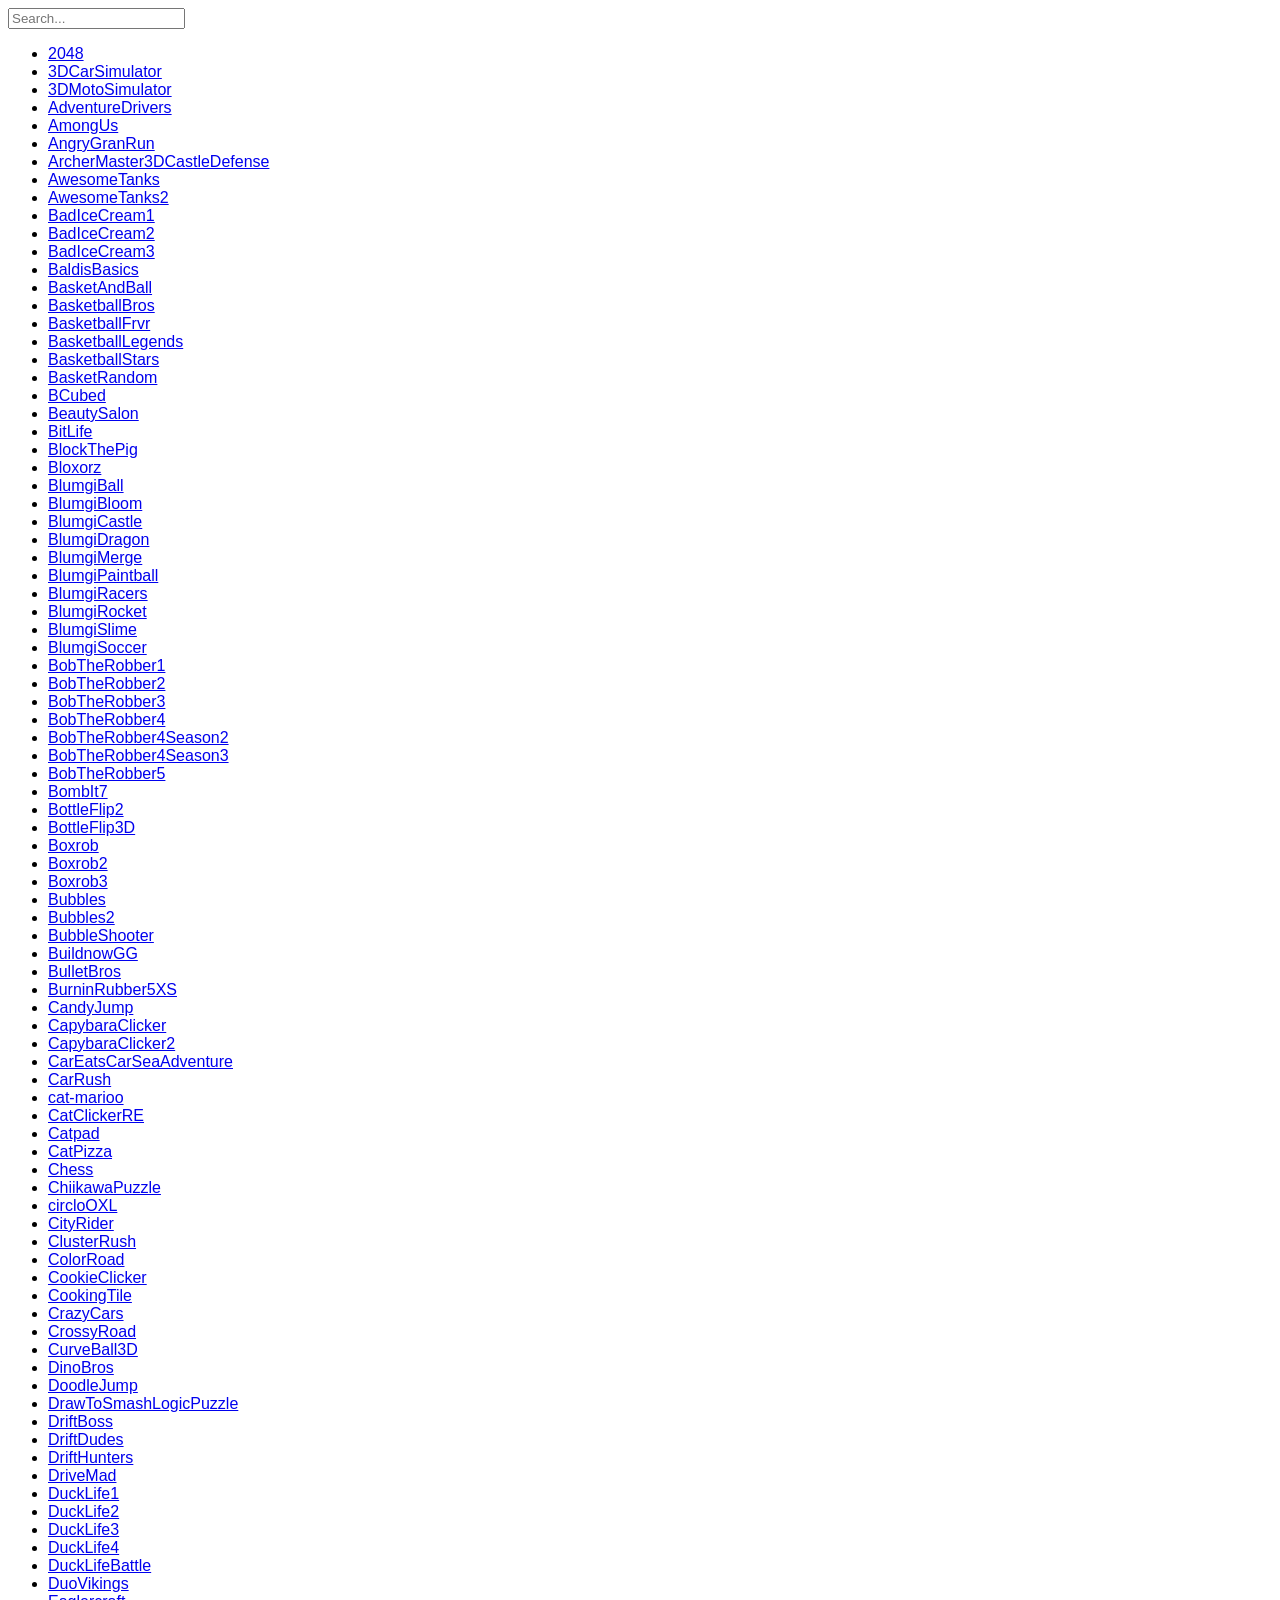
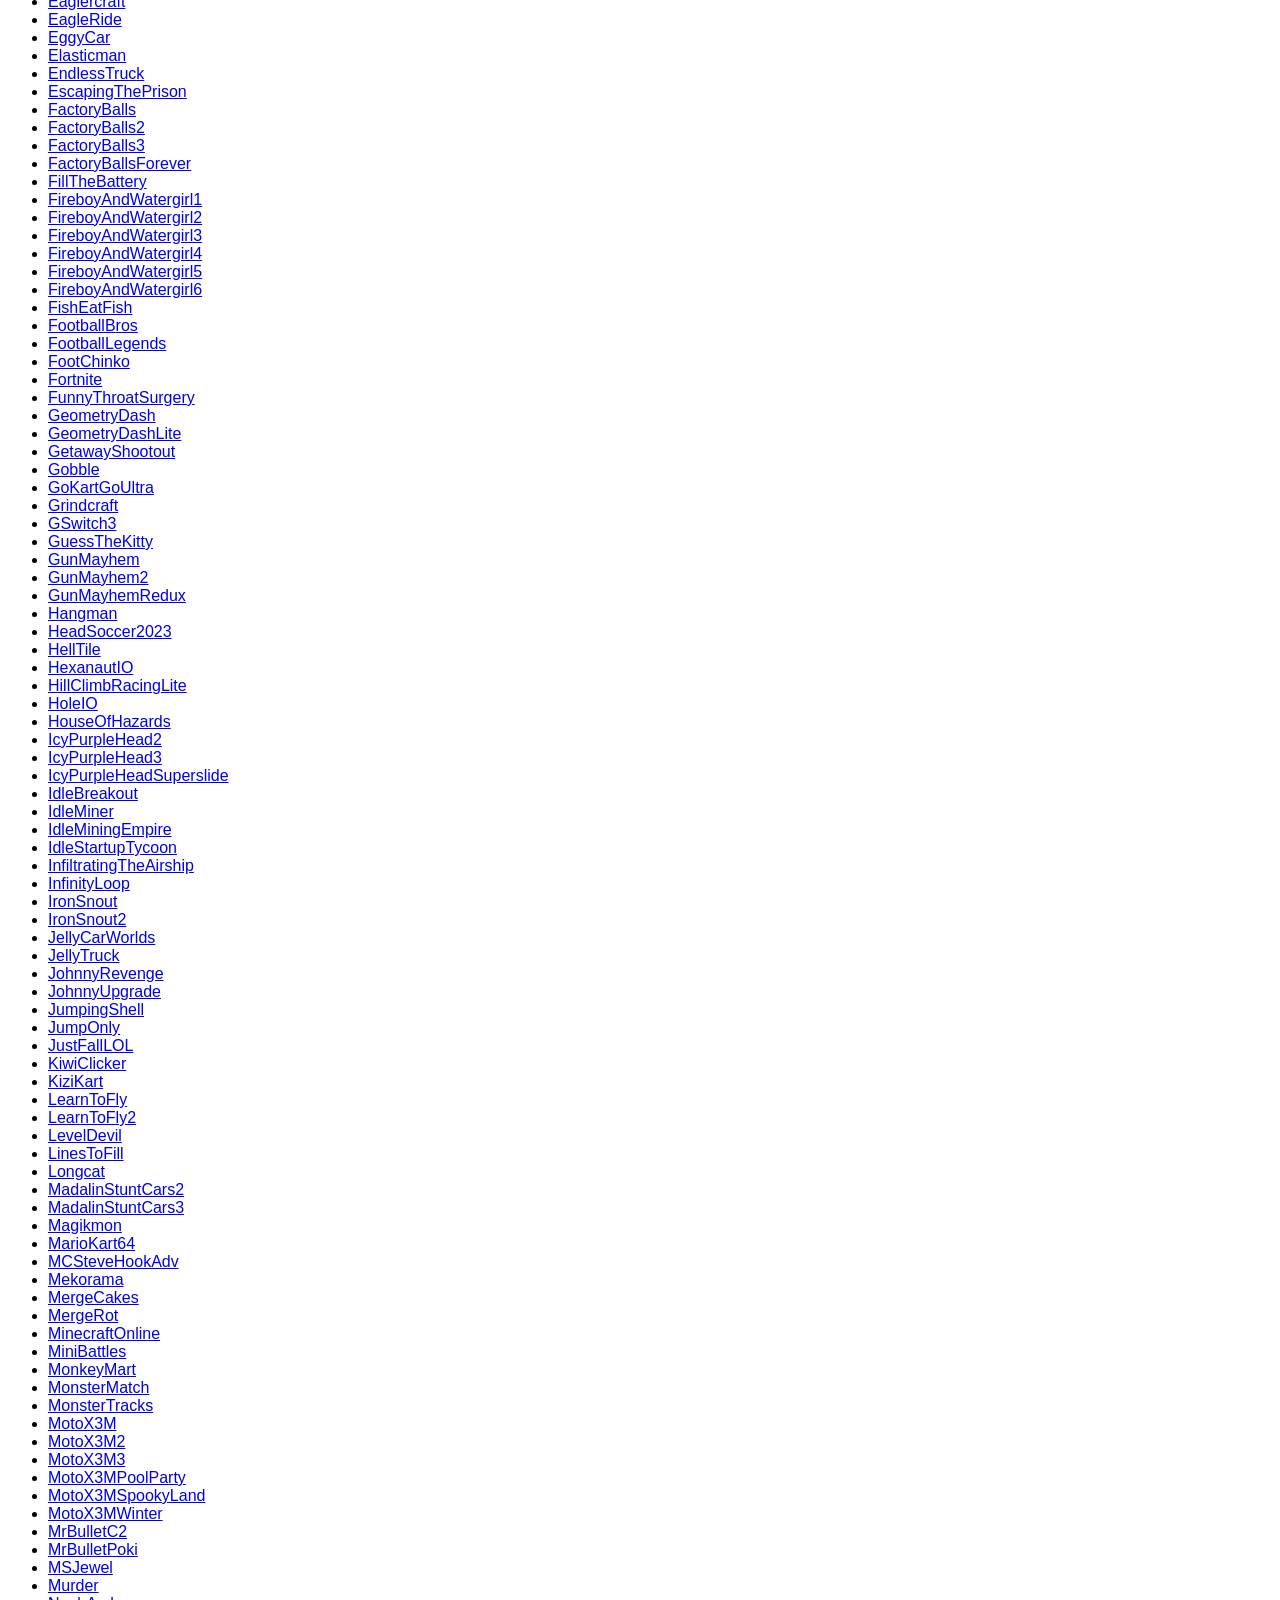
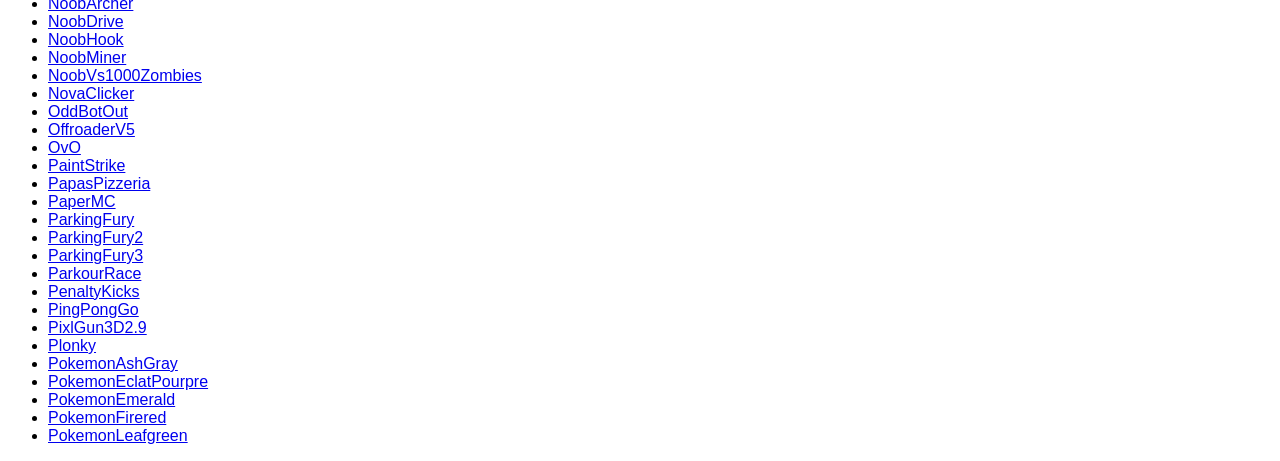
<file: index.html>
<!DOCTYPE html>
<html>
	<head>
		<meta charset="utf-8">
		<meta http-equiv="Content-Type" content="text/html; charset=utf-8">
		<meta name="viewport" content="width=device-width, initial-scale=1.0, user-scalable=no">
		<title>ubg</title>
		<style>
			body {
				font-family: sans-serif
			}

			ul {
				white-space: pre
			}

			.hidden {
				display: none
			}
		</style>
	</head>
	<body>
		<input id="query" autocomplete="off" placeholder="Search..."><br>
		<ul></ul>
		<script>
			(async function() {
				let currentLength = 0;
				let limit = 50;
				let json;
				let forceAdd = false;
				const list = document.querySelector("ul");
				const search = document.querySelector("#query");
				try {
					const response = await fetch("g.json");
					json = await response.json();
					document.title = "ubg" + json.v;
				} catch (error) {
					console.error("Error fetching data:", error);
					list.textContent = "Error fetching data:\n" + error.stack;
					json = null;
				}

				function addItems(offset) {
					if (!json || currentLength >= json.g.length) return;

					const itemsToAdd = json.g.slice(offset, forceAdd ? json.length : (offset + limit));
					itemsToAdd.forEach(item => {
						list.innerHTML += `<li><a href=${item}/>${item}</a></li>`;
						currentLength++;
					});
				}

				function checkScroll() {
					if (forceAdd) return;
					const isBottom = list.getBoundingClientRect().bottom < window.innerHeight * 1.1 + 500;
					if (isBottom) {
						addItems(currentLength);
					}
				}

				function onInput() {
					listAll = list.querySelectorAll("li");
					forceAdd = true;
					addItems(currentLength);
					listAll.forEach(i => {
						const text = i.textContent.toLowerCase(),
							match = new RegExp("(?:^|\\s)" + search.value.toLowerCase().replace(/[-[\]{}()*+?.,\\^$|#\s]/g, "\\$&"), "i").test(text.toLowerCase());
						match ? i.classList.remove("hidden") : i.classList.add("hidden");
					});
				}

				search.addEventListener("input", onInput);

				setInterval(checkScroll, 100);
			})();
		</script>
	</body>
</html>
</file>
